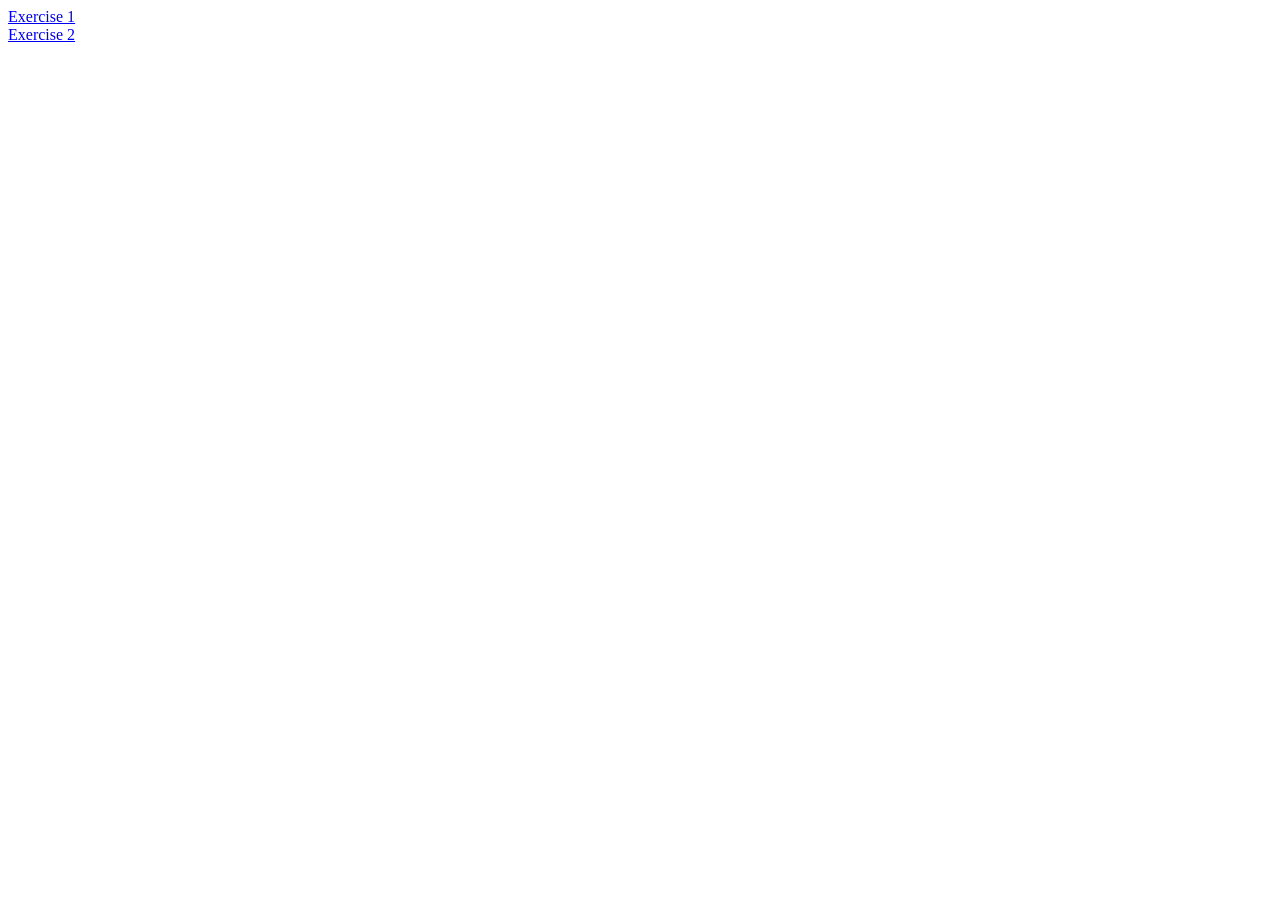
<file: index.html>
<!DOCTYPE html>
<html lang="en">
<head>
    <meta charset="UTF-8">
    <meta http-equiv="X-UA-Compatible" content="IE=edge">
    <meta name="viewport" content="width=device-width, initial-scale=1.0">
    <title>Document</title>
</head>
<body>
    <a href="./html/ex1.html">Exercise 1</a>
    <br>
    <a href="./html/ex2.html">Exercise 2</a>
</body>
</html>
</file>
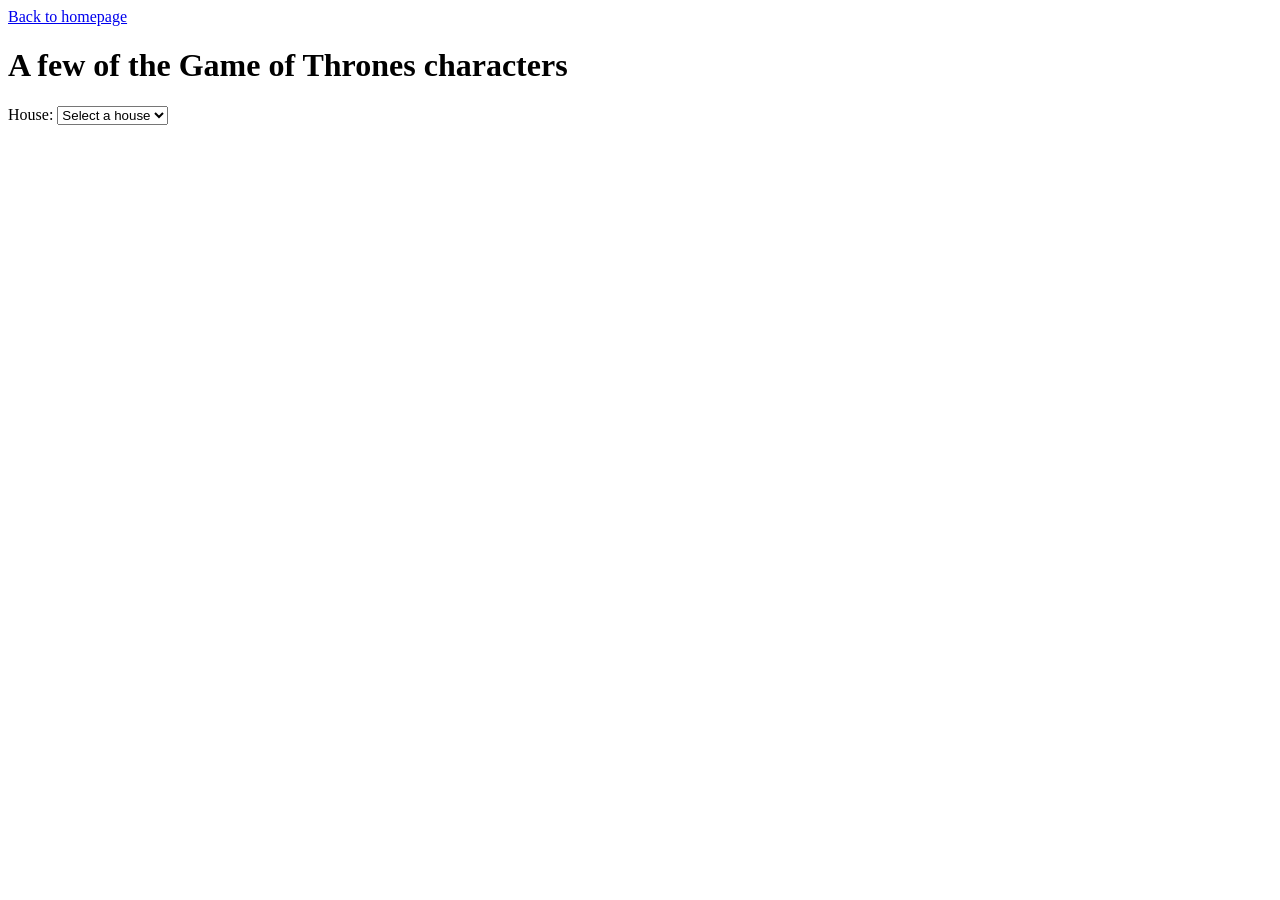
<file: html/ex1.html>
<!DOCTYPE html>
<html lang="en">
<head>
    <meta charset="UTF-8">
    <meta http-equiv="X-UA-Compatible" content="IE=edge">
    <meta name="viewport" content="width=device-width, initial-scale=1.0">
    <title>Alex Gaignard - HW7 - Exercice 1</title>
</head>
<body>
    <a href="../index.html">Back to homepage</a>
    <br>
    <h1>A few of the Game of Thrones characters</h1>
    <form>
    <label for="house">House</label>:
        <select onchange="changeInSelect()" name="house" id="house">
            <option value="" selected>Select a house</option>
        </select>
    </form>

    <p>
        <ul id="characters"></ul>
    </p>
    <script src="../js/ex1.js"></script>
</body>
</html>
</file>
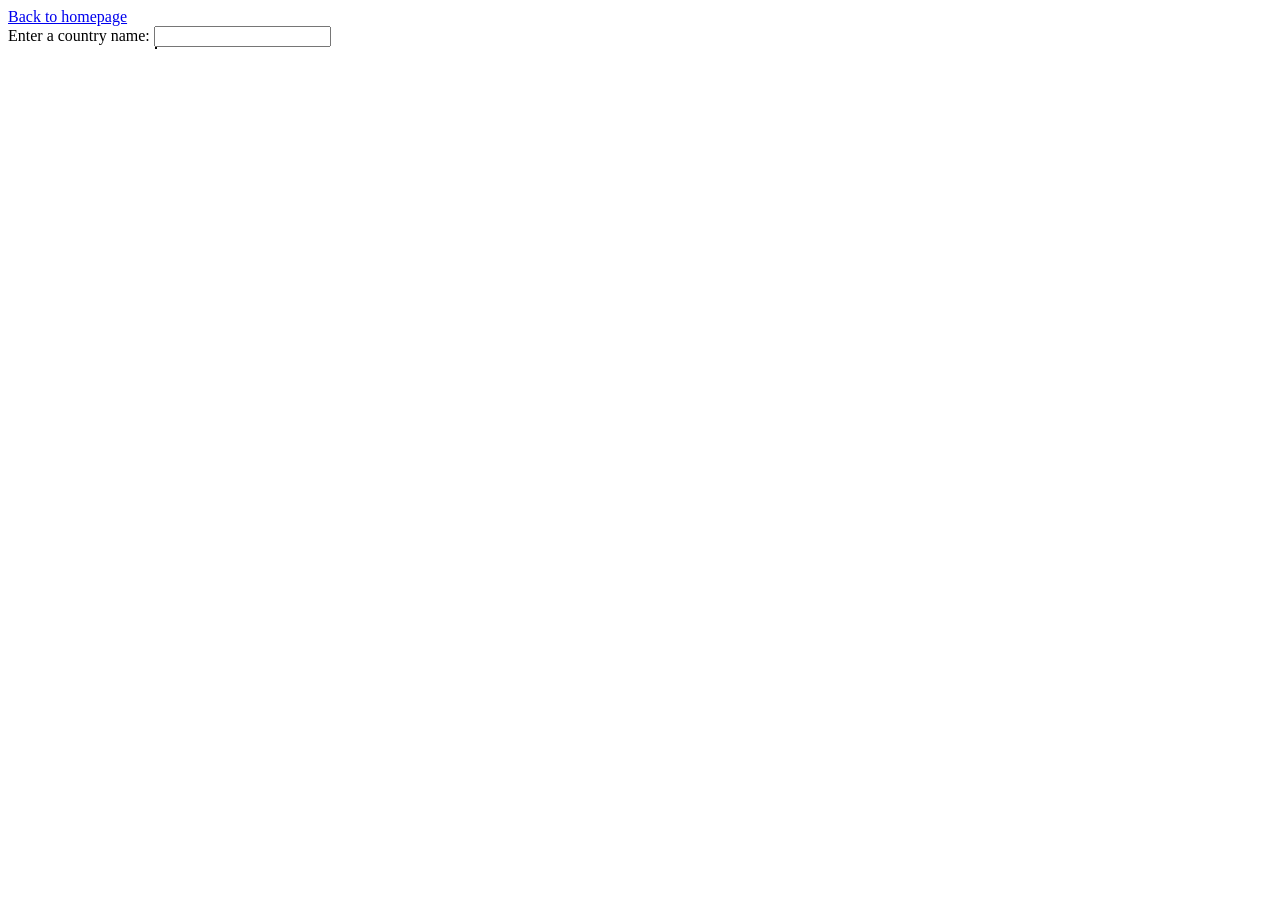
<file: html/ex2.html>
<!DOCTYPE html>
<html lang="en">
<head>
    <meta charset="UTF-8">
    <meta http-equiv="X-UA-Compatible" content="IE=edge">
    <meta name="viewport" content="width=device-width, initial-scale=1.0">
    <title>Alex Gaignard - HW7 - Exercice 2</title>
    <link rel="stylesheet" href="../css/ex2.css">
</head>
<body>
    <a href="../index.html">Back to homepage</a>
    <br>
    <label for="country">Enter a country name</label>:
    <input onkeyup="displaySuggestion()" type="text" id="country">
    <div id="suggestions"></div>
    <script src="../js/ex2.js"></script>
</body>
</html>
</file>
<file: css/ex2.css>
.suggestion {
    padding-left: 2px;
    padding-right: 2px;
}

/* Change suggestion color when hovering it with the mouse */
.suggestion:hover {
    background-color: #adf;
    cursor: pointer;
}

/* Position the suggestion list just below the input box */
#suggestions {
    position: absolute;
    border: 1px solid black;
    left: 155px;
}
</file>
